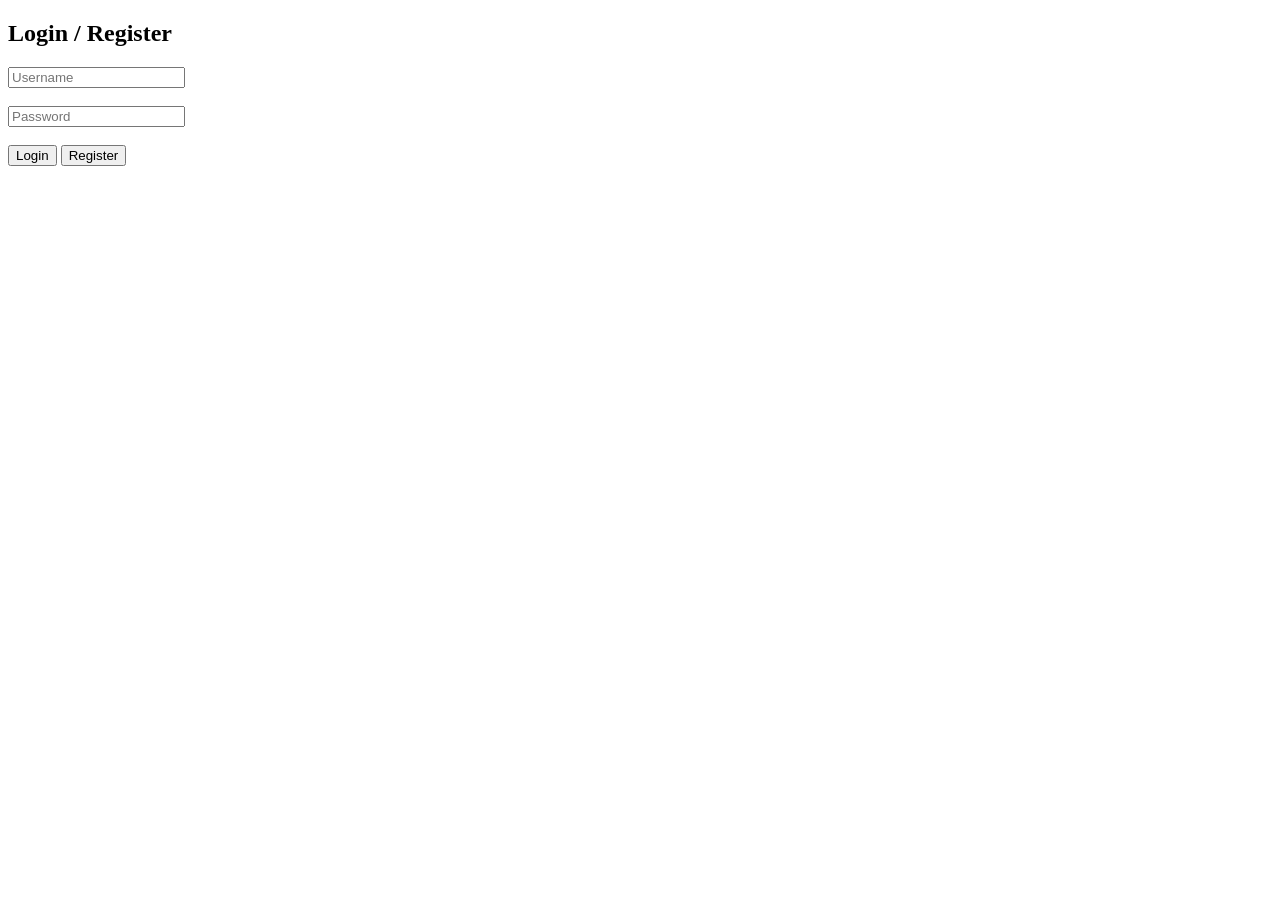
<file: index.html>
<!DOCTYPE html>
<html>
<head>
    <title>Notes App</title>
    <link rel="stylesheet" href="style.css">
</head>
<body>

<h1>Notes App</h1>

<!-- TOP CONTROLS -->
<button onclick="logout()">Logout</button>
<button onclick="toggleDark()">🌙</button>

<div class="container">

    <!-- SIDEBAR -->
    <div class="sidebar">
        <input type="text" id="search" placeholder="Search..." onkeyup="searchNotes()">
        <ul id="noteList"></ul>
    </div>

    <!-- MAIN -->
    <div class="main">
        <textarea id="noteInput" placeholder="Write your note..."></textarea>

        <br><br>

        <!-- COLORS -->
        <button onclick="setColor('lightyellow')">Yellow</button>
        <button onclick="setColor('lightblue')">Blue</button>
        <button onclick="setColor('lightgreen')">Green</button>

        <br><br>

        <!-- ADD BUTTON -->
        <button onclick="addNote()">Add Note</button>
    </div>

</div>

<script src="script.js"></script>

</body>
</html>
</file>
<file: style.css>
body {
    font-family: Arial;
    margin: 0;
    background: #f4f4f4;
    text-align: center;
}

/* DARK MODE */
.dark {
    background: #121212;
    color: white;
}

/* LAYOUT */
.container {
    display: flex;
    height: 100vh;
}

/* SIDEBAR */
.sidebar {
    width: 30%;
    background: #eeeeee;
    padding: 15px;
    overflow-y: auto;
}

.dark .sidebar {
    background: #1e1e1e;
}

/* SEARCH */
#search {
    width: 90%;
    padding: 8px;
    margin-bottom: 10px;
}

/* NOTE LIST */
li {
    list-style: none;
    padding: 10px;
    margin: 5px 0;
    background: white;
    border-radius: 5px;
    cursor: pointer;
    text-align: left;
}

li:hover {
    background: #ddd;
}

.dark li {
    background: #2a2a2a;
}

/* MAIN AREA */
.main {
    width: 70%;
    padding: 20px;
}

/* TEXTAREA */
textarea {
    width: 80%;
    height: 120px;
    padding: 10px;
    border-radius: 5px;
}

/* BUTTONS */
button {
    padding: 10px 15px;
    margin: 5px;
    background: #007bff;
    color: white;
    border: none;
    cursor: pointer;
    border-radius: 5px;
}

button:hover {
    background: #0056b3;
}
</file>
